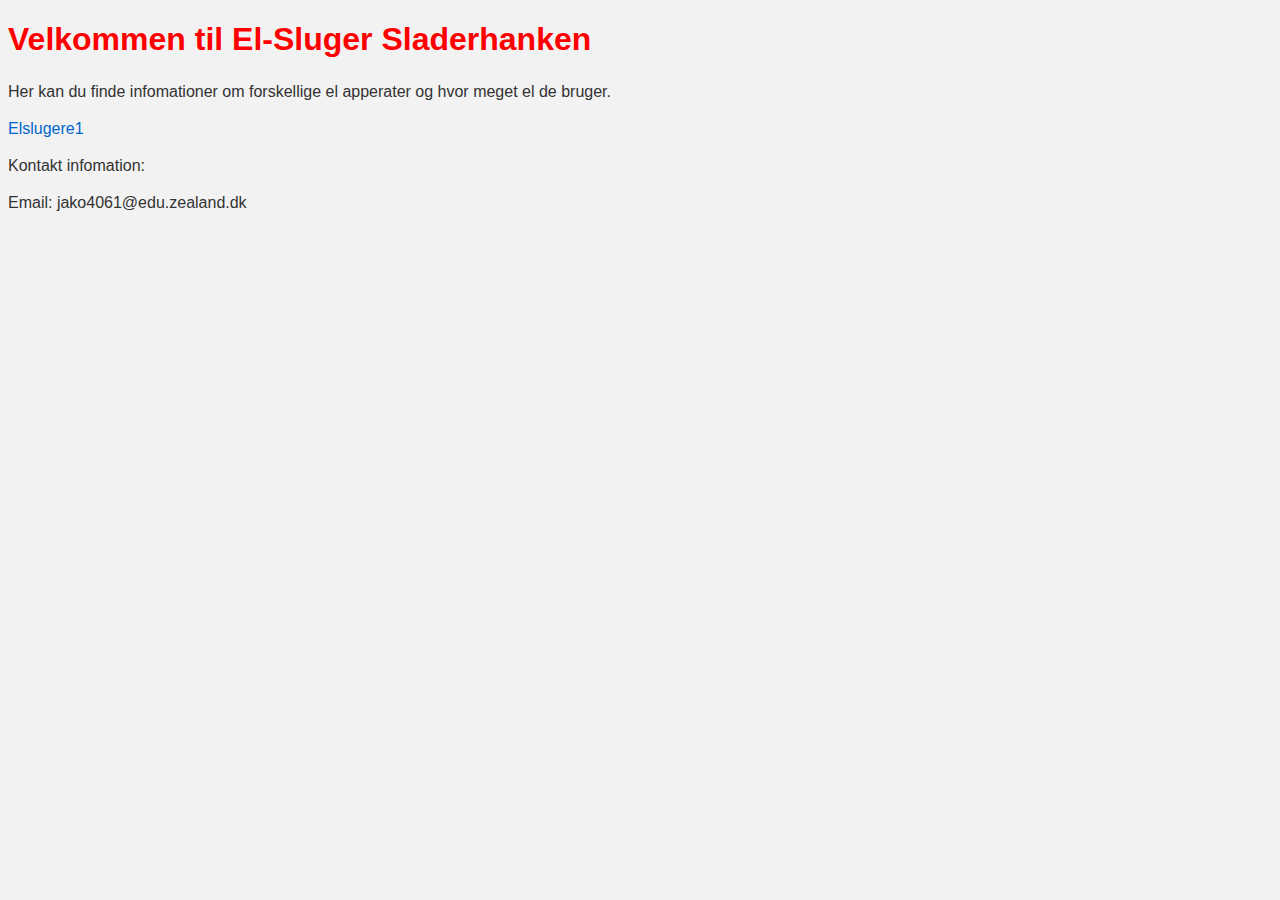
<file: Index.html>
<!DOCTYPE html>
<html>
<head>
  <link rel="stylesheet" type="text/css" href="style.css" /> 
  <title>Index</title>
</head>
<body>
  <h1>Velkommen til El-Sluger Sladerhanken</h1>
<p>Her kan du finde infomationer om forskellige el apperater og hvor meget el de bruger.</p>

  <a href="Elslugere1.html">Elslugere1</a>
  
  <footer>
    <p>Kontakt infomation:</p>
    <ul>
      <li>Email: jako4061@edu.zealand.dk</li>
    </ul>
  </footer>
</body>
</html>
</file>
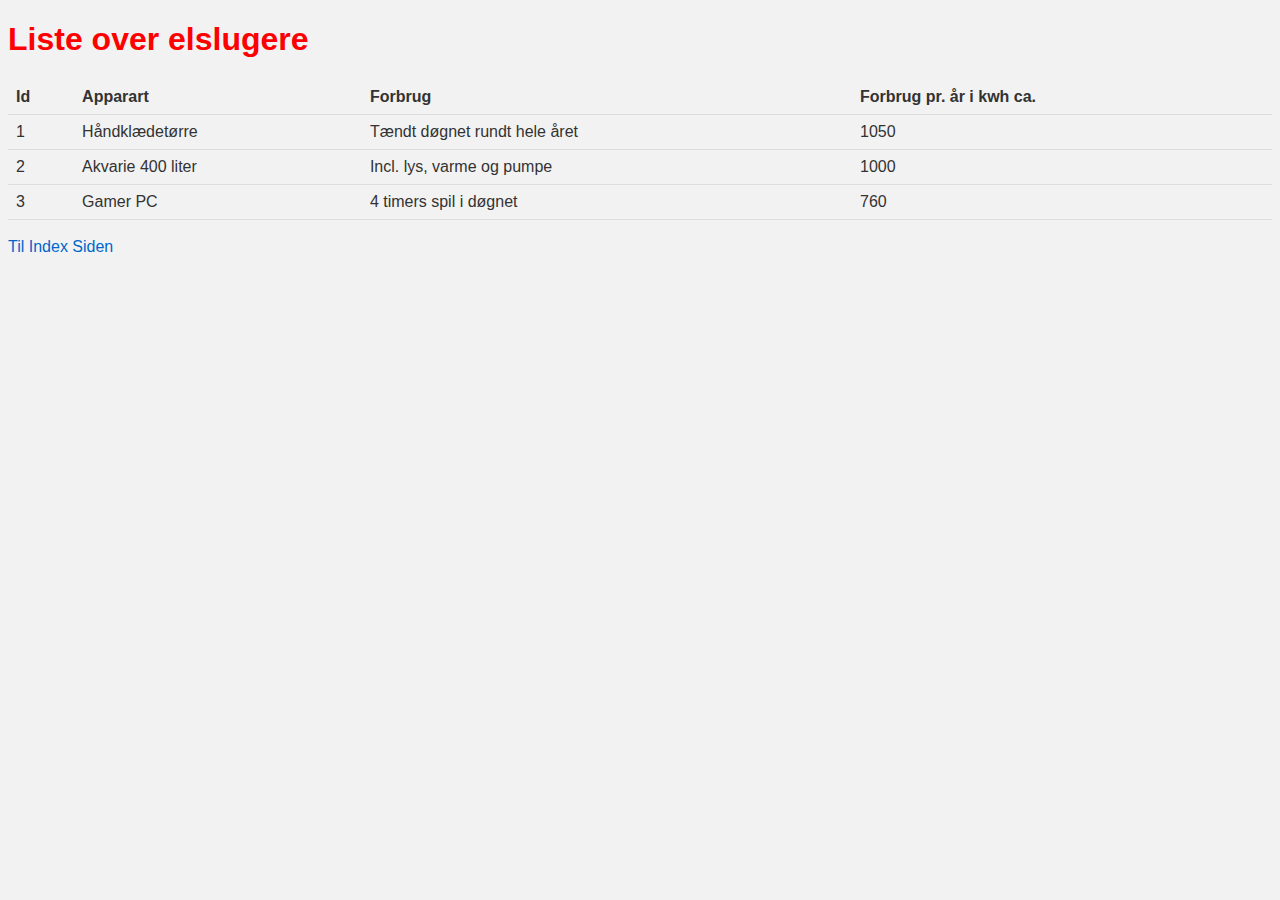
<file: Elslugere1.html>
<!DOCTYPE html>
<html>
<head>
  <link rel="stylesheet" type="text/css" href="style.css" /> 
  <title>Index</title>
</head>
<body>
  <h1>Liste over elslugere</h1>
<table>
  <tr>
    <th>Id</th>
    <th>Apparart</th>
    <th>Forbrug</th>
    <th>Forbrug pr. år i kwh ca.</th>
  </tr>
  <tr>
    <td>1</td>
    <td>Håndklædetørre</td>
    <td>Tændt døgnet rundt hele året</td>
    <td>1050</td>
  </tr>
  <tr>
    <td>2</td>
    <td>Akvarie 400 liter</td>
    <td>Incl. lys, varme og pumpe</td>
    <td>1000</td>
  </tr>
  <tr>
    <td>3</td>
    <td>Gamer PC</td>
    <td>4 timers spil i døgnet</td>
    <td>760</td>
</table>
<br>
<a href="Index.html">Til Index Siden</a>
</body>
</html>
</file>
<file: style.css>
/* Styling for Elslugere1.html */
body {
  font-family: Arial, sans-serif;
  background-color: #f2f2f2;
  color: #333;
}

h1 {
  color: #ff0000;
}

p {
  font-size: 16px;
  line-height: 1.5;
}

/* Styling for table */
table {
  width: 100%;
  border-collapse: collapse;
}

th, td {
  padding: 8px;
  text-align: left;
  border-bottom: 1px solid #ddd;
}

th {
  background-color: #f2f2f2;
}

/* Styling for Index.html */
.container {
  max-width: 1200px;
  margin: 0 auto;
  padding: 20px;
}

h2 {
  color: #0000ff;
}

ul {
  list-style-type: none;
  padding: 0;
}

li {
  margin-bottom: 10px;
}

a {
  color: #0066cc;
  text-decoration: none;
}

a:hover {
  text-decoration: underline;
}
</file>
